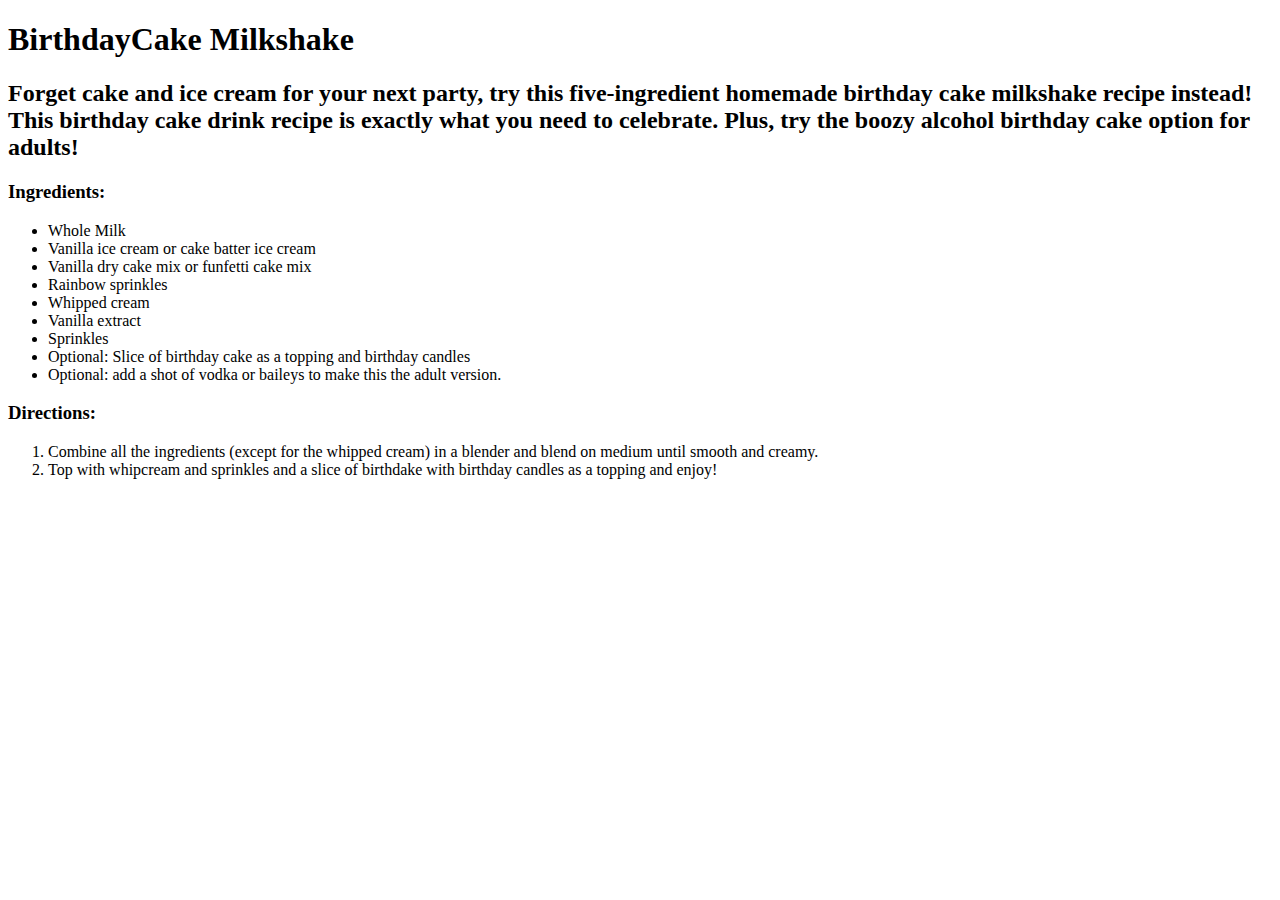
<file: birthdayshake.html>
<!DOCTYPE html>
<html lang="en">
<head>
    <meta charset="UTF-8">
    <meta http-equiv="X-UA-Compatible" content="IE=edge">
    <meta name="viewport" content="width=device-width, initial-scale=1.0">
    <title>Document</title>
</head>
<body>
    <h1> BirthdayCake Milkshake</h1>
        <h2> Forget cake and ice cream for your next party, try this five-ingredient homemade birthday cake milkshake recipe instead! This birthday cake drink recipe is exactly what you need to celebrate. Plus, try the boozy alcohol birthday cake option for adults! </h2>
        <h3> Ingredients:</h3>
        <Ul>
            <li>Whole Milk</li>
            <li>Vanilla ice cream or cake batter ice cream</li>
            <li>Vanilla dry cake mix or funfetti cake mix</li>
            <li>Rainbow sprinkles</li>
            <li>Whipped cream</li>
            <li>Vanilla extract</li>
            <li>Sprinkles</li>
            <li>Optional: Slice of birthday cake as a topping and birthday candles</li>
            <li>Optional: add a shot of vodka or baileys to make this the adult version. </li>
         </Ul>
         <h3> Directions:</h3>
         <ol>
            <li>Combine all the ingredients (except for the whipped cream) in a blender and blend on medium until smooth and creamy.</li>
            <li>Top with whipcream and sprinkles and a slice of birthdake with birthday candles as a topping and enjoy! </li>
         </ol>
    
    </div>
</body>
</html>
</file>
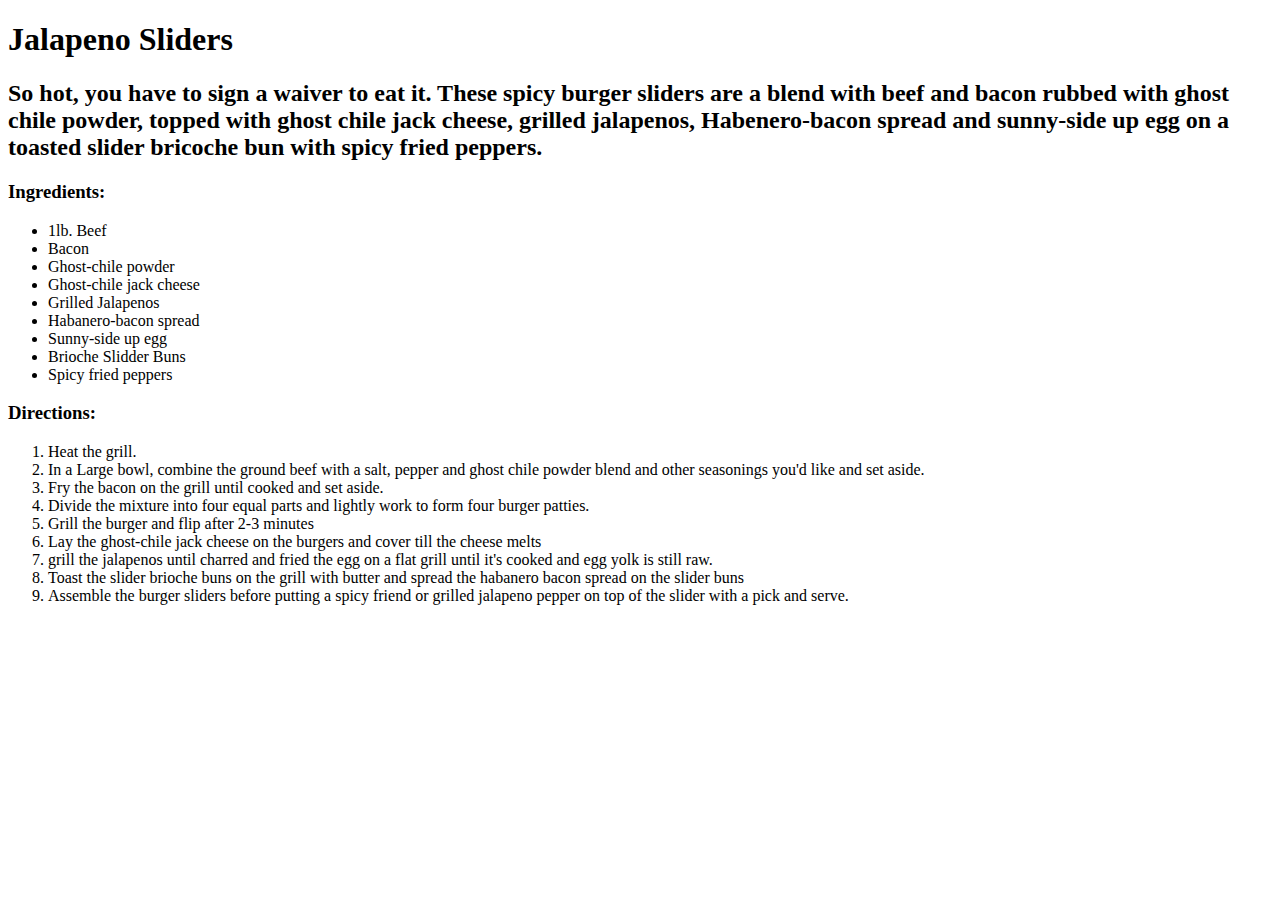
<file: jalapenosliders.html>
<!DOCTYPE html>
<html lang="en">
<head>
    <meta charset="UTF-8">
    <meta http-equiv="X-UA-Compatible" content="IE=edge">
    <meta name="viewport" content="width=device-width, initial-scale=1.0">
    <title>Document</title>
</head>
<body>
    <div class="content"> 
        <h1> Jalapeno Sliders</h1>
        <h2> So hot, you have to sign a waiver to eat it. These spicy burger sliders are a blend with beef and bacon rubbed with ghost chile powder, topped with ghost chile jack cheese, grilled jalapenos, Habenero-bacon spread and sunny-side up egg on a toasted slider bricoche bun with spicy fried peppers. </h2>
        <h3> Ingredients:</h3>
        <Ul>
            <li>1lb. Beef</li>
            <li>Bacon</li>
            <li>Ghost-chile powder</li>
            <li>Ghost-chile jack cheese</li>
            <li>Grilled Jalapenos</li>
            <li>Habanero-bacon spread</li>
            <li>Sunny-side up egg</li>
            <li>Brioche Slidder Buns</li>
            <li>Spicy fried peppers</li>
         </Ul>
         <h3> Directions:</h3>
         <ol>
            <li>Heat the grill. </li>
            <li>In a Large bowl, combine the ground beef with a salt, pepper and ghost chile powder blend and other seasonings you'd like and set aside.</li>
            <li>Fry the bacon on the grill until cooked and set aside.</li>
            <li>Divide the mixture into four equal parts and lightly work to form four burger patties.</li>
            <li>Grill the burger and flip after 2-3 minutes</li>
            <li>Lay the ghost-chile jack cheese on the burgers and cover till the cheese melts </li>
            <li>grill the jalapenos until charred and fried the egg on a flat grill until it's cooked and egg yolk is still raw.</li>
            <li>Toast the slider brioche buns on the grill with butter and spread the habanero bacon spread on the slider buns  </li>
            <li>Assemble the burger sliders before putting a spicy friend or grilled jalapeno pepper on top of the slider with a pick and serve.  </li>
         </ol>
    
    </div>
</body>
</html>
</file>
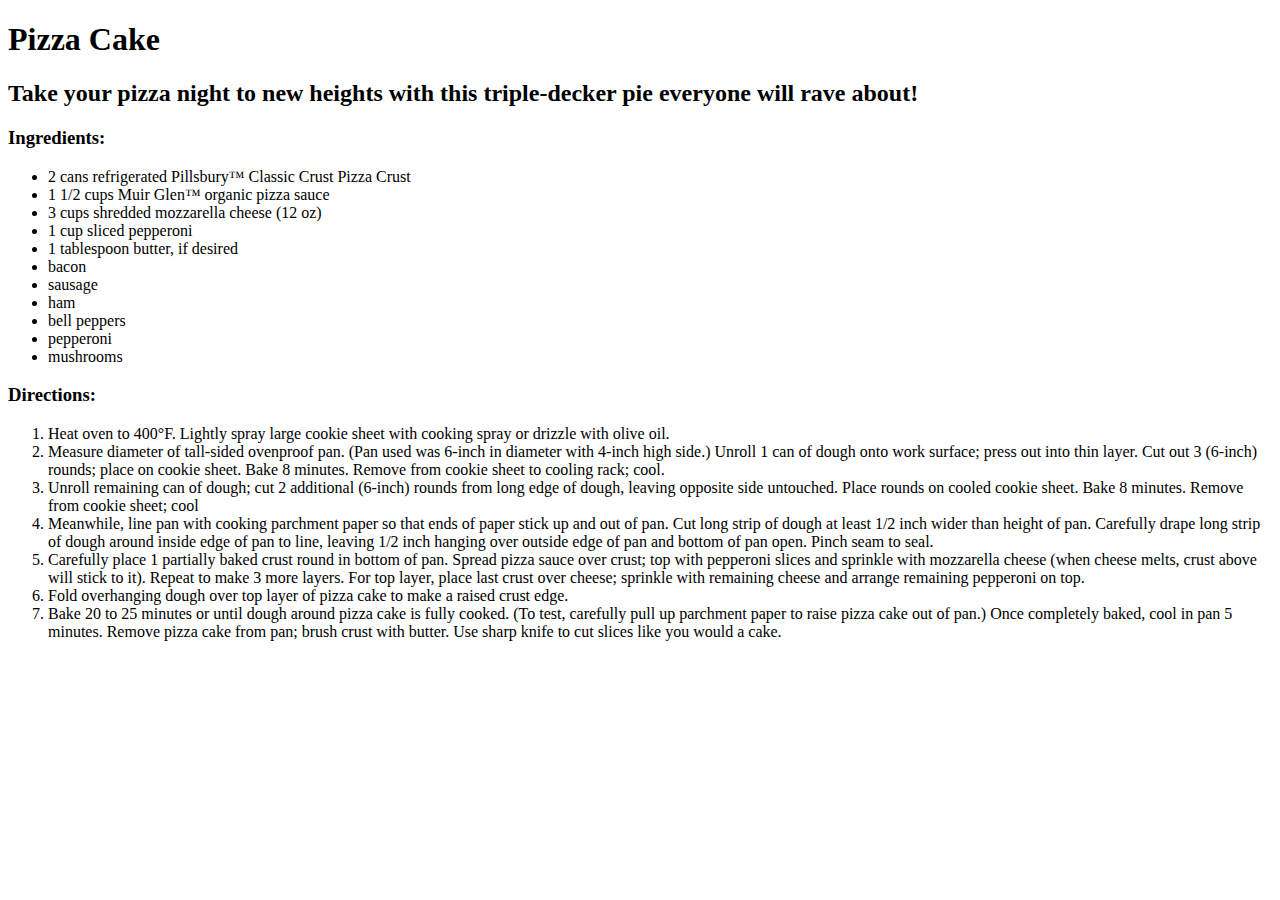
<file: Pizzacake.html>
<!DOCTYPE html>
<html lang="en">
<head>
    <meta charset="UTF-8">
    <meta http-equiv="X-UA-Compatible" content="IE=edge">
    <meta name="viewport" content="width=<div class="content"> 
        <h1> Pizza Cake</h1>
        <h2> Take your pizza night to new heights with this triple-decker pie everyone will rave about! </h2>
        <h3> Ingredients:</h3>
        <Ul>
            <li>2 cans refrigerated Pillsbury™ Classic Crust Pizza Crust</li>
            <li>1 1/2 cups Muir Glen™ organic pizza sauce</li>
            <li>3 cups shredded mozzarella cheese (12 oz)</li>
            <li>1 cup sliced pepperoni</li>
            <li>1 tablespoon butter, if desired</li>
            <li>bacon</li>
            <li>sausage</li>
            <li>ham</li>
            <li>bell peppers</li>
            <li>pepperoni</li>
            <li>mushrooms</li>
         </Ul>
         <h3> Directions:</h3>
         <ol>
            <li>Heat oven to 400°F. Lightly spray large cookie sheet with cooking spray or drizzle with olive oil. </li>
            <li>Measure diameter of tall-sided ovenproof pan. (Pan used was 6-inch in diameter with 4-inch high side.) Unroll 1 can of dough onto work surface; press out into thin layer. Cut out 3 (6-inch) rounds; place on cookie sheet. Bake 8 minutes. Remove from cookie sheet to cooling rack; cool.</li>
            <li>Unroll remaining can of dough; cut 2 additional (6-inch) rounds from long edge of dough, leaving opposite side untouched. Place rounds on cooled cookie sheet. Bake 8 minutes. Remove from cookie sheet; cool</li>
            <li>Meanwhile, line pan with cooking parchment paper so that ends of paper stick up and out of pan. Cut long strip of dough at least 1/2 inch wider than height of pan. Carefully drape long strip of dough around inside edge of pan to line, leaving 1/2 inch hanging over outside edge of pan and bottom of pan open. Pinch seam to seal.</li>
            <li>Carefully place 1 partially baked crust round in bottom of pan. Spread pizza sauce over crust; top with pepperoni slices and sprinkle with mozzarella cheese (when cheese melts, crust above will stick to it). Repeat to make 3 more layers. For top layer, place last crust over cheese; sprinkle with remaining cheese and arrange remaining pepperoni on top.</li>
            <li>Fold overhanging dough over top layer of pizza cake to make a raised crust edge. </li>
            <li>Bake 20 to 25 minutes or until dough around pizza cake is fully cooked. (To test, carefully pull up parchment paper to raise pizza cake out of pan.) Once completely baked, cool in pan 5 minutes. Remove pizza cake from pan; brush crust with butter. Use sharp knife to cut slices like you would a cake.</li>
         </ol>
    
    </div>
    <title>Document</title>
</head>
<body>
    
</body>
</html>
</file>
